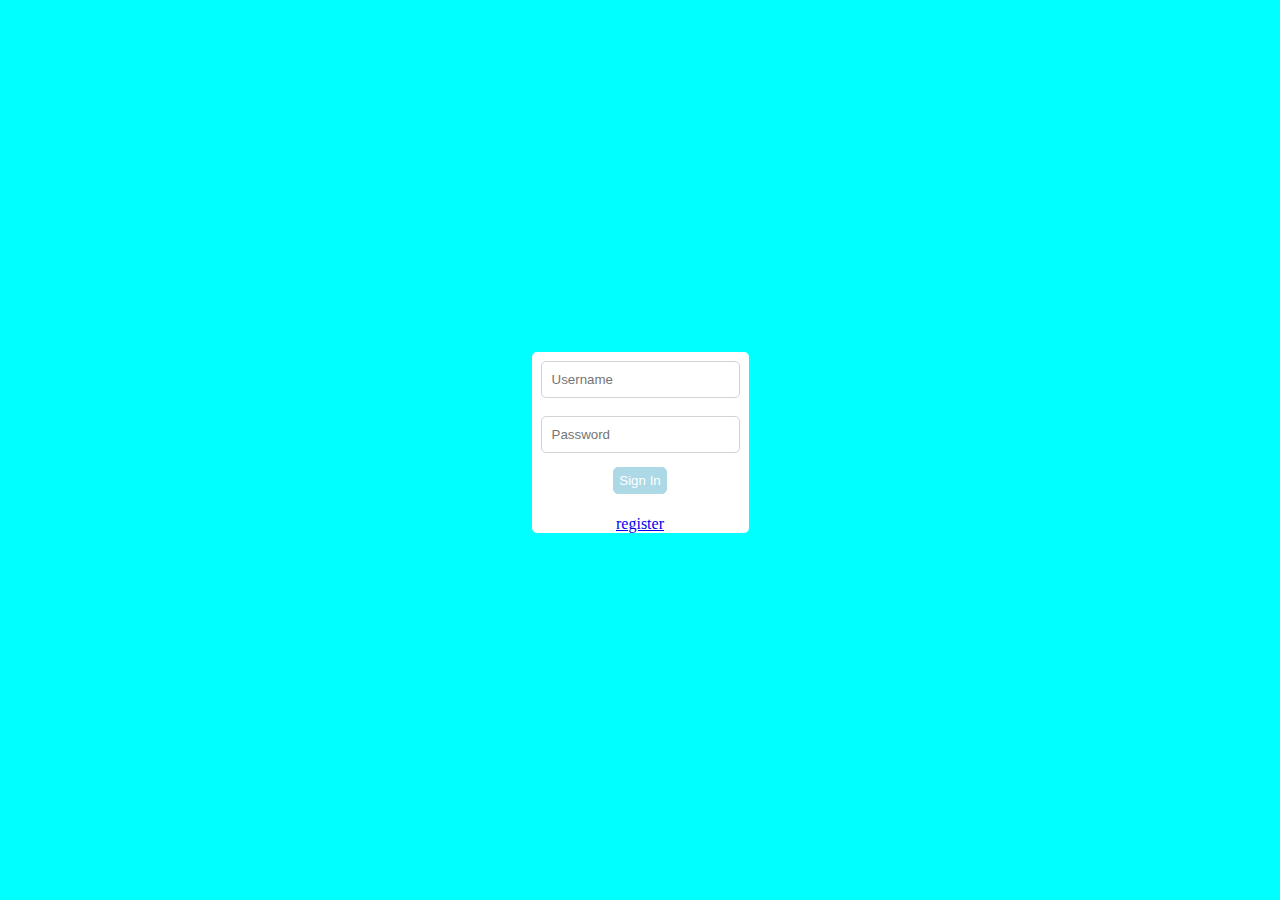
<file: index.html>
<!DOCTYPE html>
<html>
  <head>
    <title>Page Title</title>
    <link rel="stylesheet" href="./index.css" />
  </head>
  <body>
    <div class="main-container">
      <form action="" id="loginForm">
        <div class="custom-card">
          <input class="custom-input" type="text" id="username" placeholder="Username" />
          <br>
          <input class="custom-input" type="password" id="password" placeholder="Password" />
          <br>
          <button type="submit" class="custom-btn">Sign In</button>
          <br>
          <p><a href="register.html">register</a></p>
        </div>
      </form>
    </div>
    <script src="./index.js"></script>
  </body>
</html>
</file>
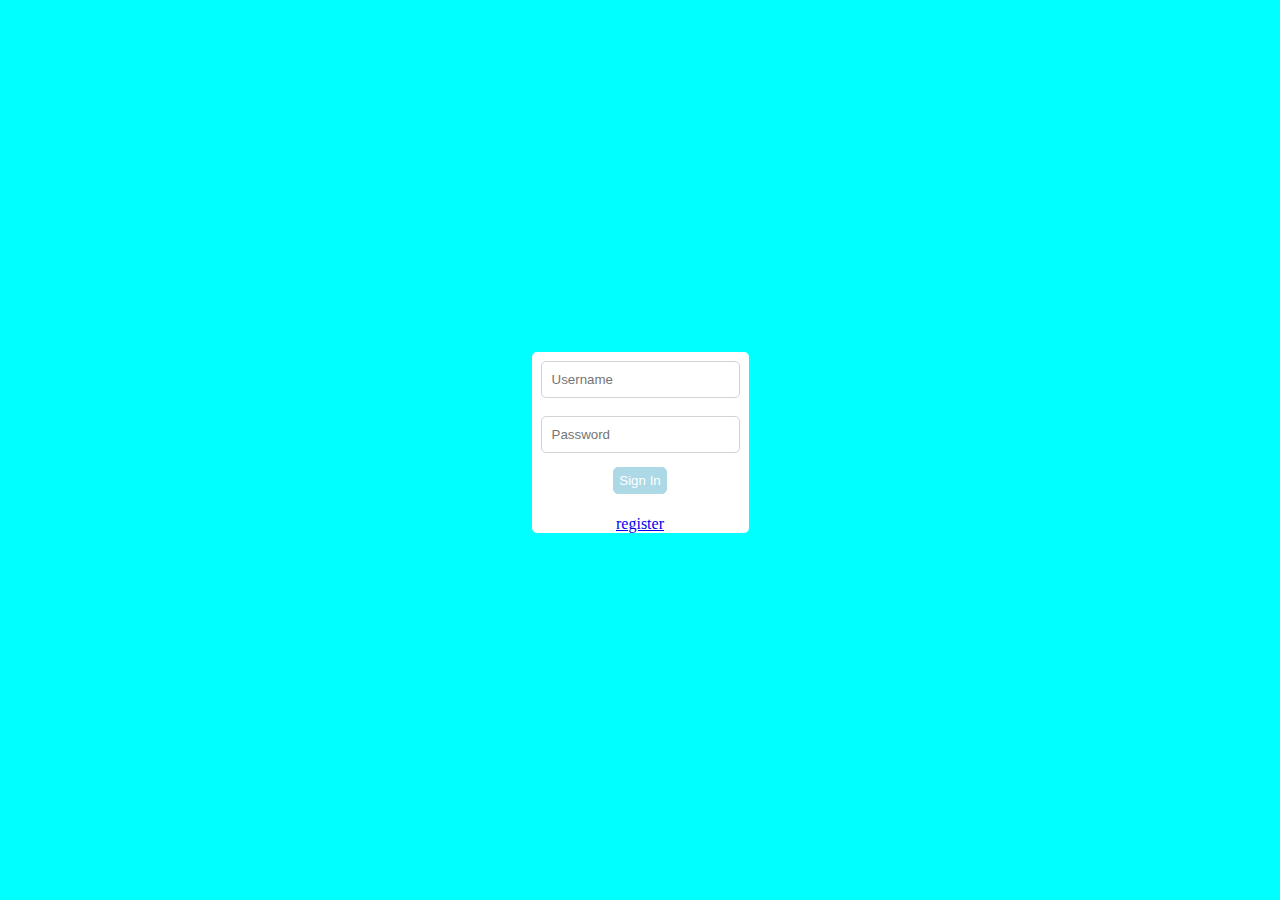
<file: profile.html>
<!DOCTYPE html>
<html>
    <head>
        <title>
            Profile page
        </title>
        <link rel="stylesheet" href="./profile.css">
    </head>
    <body>
        <div class="profile-component">
            <div class="top-nav">
                <div class="logo"> User Portal </div>
                <div class="logout">
                    <form action="" id="logout">
                        <button type="submit" class="logout-btn">Logout</button>
                    </form>
                </div>
            </div>
            <form action="">
                <div class="main-profile">
                    <p id="message"></p>
                    <p id="email"></p>
                </div>
            </form>
        </div>
        <script src="./profile.js"></script>
    </body>
</html>
</file>
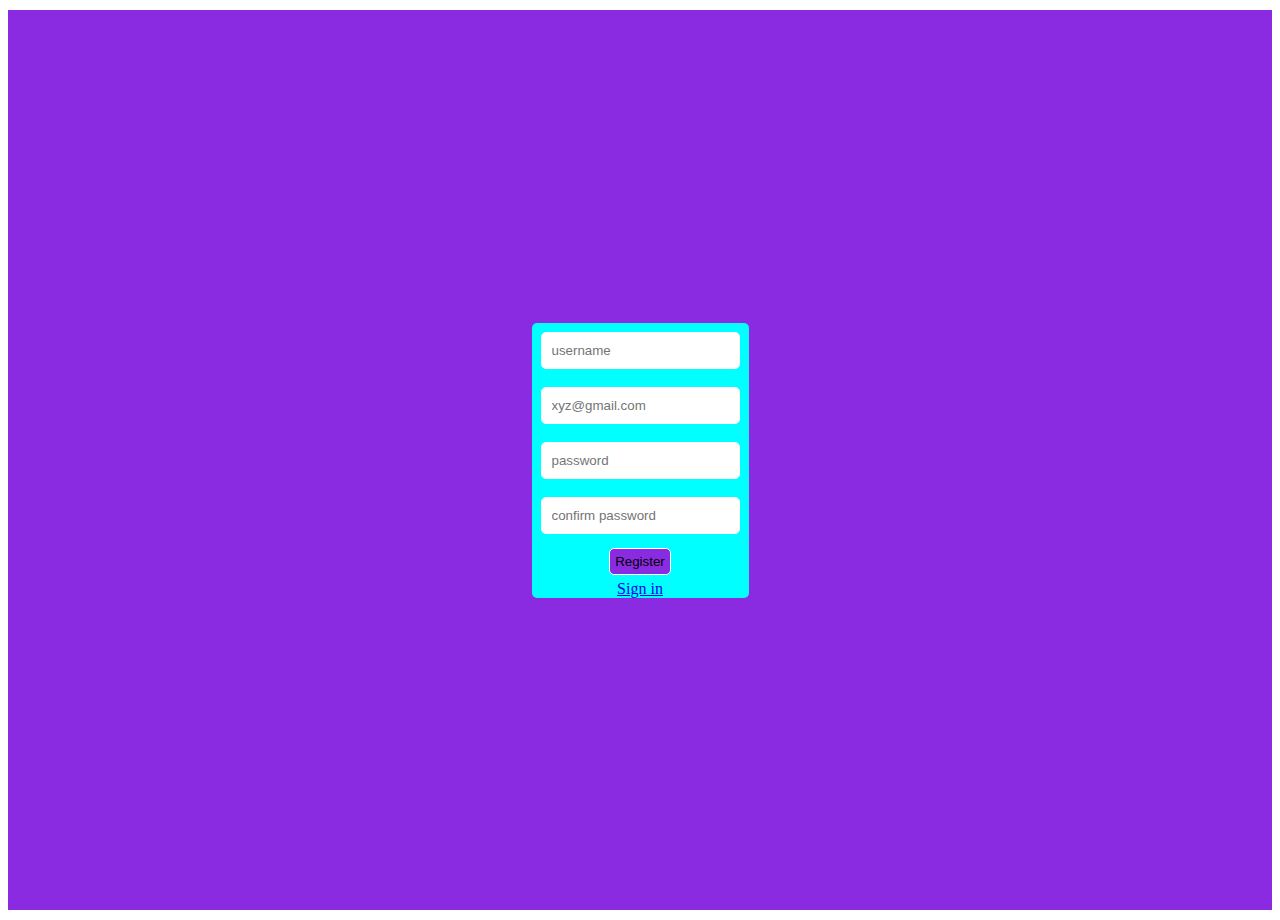
<file: register.html>
<!DOCTYPE html>
<html>
    <head>
        <title>
            Registration-Form
        </title>
        <link rel="stylesheet" href="./register.css"/>
    </head>
    <body>
        <div class="reg-component">
            <form action="" id="registerForm">
                <div class="custom-items">
                    <input id="username" class="custom-input" type="text" placeholder="username"/>
                    <br>
                    <input id="email" class="custom-input" type="email" placeholder="xyz@gmail.com"/>
                    <br>
                    <input id="password" class="custom-input" type="password" placeholder="password"/><br>
                    <input id="confirm_password" class="custom-input" type="password" placeholder="confirm password"/>
                    <br>
                    <button type="submit" class="custom-btn">Register</button>
                    <br>
                    <div class="nav">
                        <a href="index.html">Sign in</a>
                    </div>
                    
                </div>   
            </form>
        </div>
        <script src="./register.js"></script>
    </body>
</html>
</file>
<file: index.css>
body{
    margin: 0;
}
.main-container{
    background-color: aqua;
    height: 100vh;
    text-align: center;
    margin: 0 auto;
    display: flex;
    justify-content: center;
    align-items: center;
}
.custom-card{
    /* padding: 10px; */
    background-color: white;
    border-radius: 5px;
}
.custom-input{
    border: 1px solid lightgray;
    padding: 10px;
    outline: none;
    margin: 9px;
    border-radius: 5px;
}
.custom-btn{
    border: 1px solid lightblue;
    background-color: lightblue;
    color: white;
    margin: 5px 0;
    padding: 5px;
    border-radius: 5px;
}
.custom-btn:hover{
    cursor: pointer;
}
</file>
<file: profile.css>
body{
    margin: 0;
}
.top-nav{
    display: flex;
    color: white;
    background-color: black;
    padding: 10px;
}
.logo{
    background-color: yellowgreen;
    padding: 5px 5px 0 5px;
}
.logout{
    margin-left: auto;
}
.logout-btn{
    background-color: yellowgreen;
    color: white;
    border: 2px solid black;
    padding: 5px;
    border-radius: 5px;
    font-weight: bold;
    letter-spacing: 1px;
    cursor: pointer;
}
</file>
<file: register.css>
.reg-component{
    background-color: blueviolet;
    height: 100vh;
    align-items: center;
    justify-content: center;
    margin: 10px 0;
    text-align: center;
    display: flex;
}
.custom-items{
    background-color: aqua;
    border-radius: 5px;
}
.custom-input{
    padding: 10px;
    border: 1px solid white;
    outline: none;
    margin: 9px;
    border-radius: 5px;
}
.custom-btn{
    border: 1px solid white;
    background-color: blueviolet;
    padding: 5px;
    margin: 5px 0;
    border-radius: 5px;

}
.custom-btn:hover{
    cursor: pointer;
}
.nav{
    border-radius: 5px;
    
}
</file>
